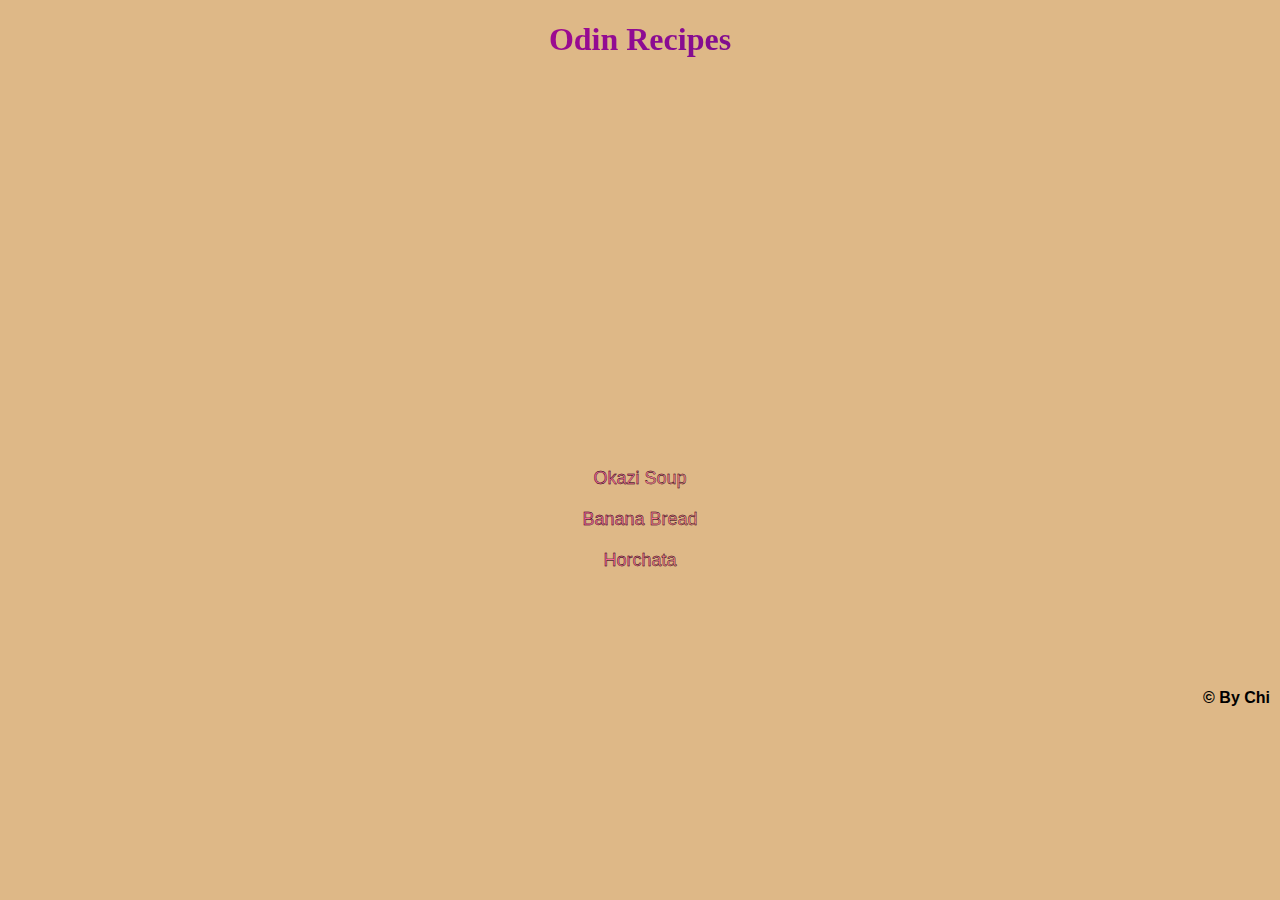
<file: index.html>
<!-- Author: Chi-->

<!DOCTYPE html>
<html lang="en">
<head>
    <meta charset="UTF-8">
    <meta name="viewport" content="width=device-width, initial-scale=1.0">
    <title>Home Page</title>
    <style>
        .center {
            text-align: center;
        }

        footer {
        text-align: right;
        padding-right: 10px;
        font-weight: bold;
        font-family: 'Trebuchet MS', 'Lucida Sans Unicode', 'Lucida Grande', 'Lucida Sans', Arial, sans-serif;
    }
    </style>
    <link rel="stylesheet" href="style.css">
    <link rel="icon" type="image/x-icon" href="recipes/assets/favicon.ico.png">

    <!-- Include SweetAlert from CDN -->
</head>
<body>
    <h1>Odin Recipes</h1>

    <div class="gif-container">
        <iframe allow="fullscreen" frameBorder="0" height="360" src="https://giphy.com/embed/Unxb6DU5dY2DKwyXie/video" width="480"></iframe>
    </div>
    <br>

    <div class="center">
        <a href="recipes/okazi.html">Okazi Soup</a> <br>
        <a href="recipes/banana_bread.html">Banana Bread</a> <br>
        <a href="recipes/horchata.html">Horchata</a> <br>
    </div>
<br><br>
<br>
<br>
<br>
<br>

    <footer>&copy; By Chi</footer>

    <!--Link to the JavaScript file-->
    <script src="script.js"></script>
</body>
</html>
</file>
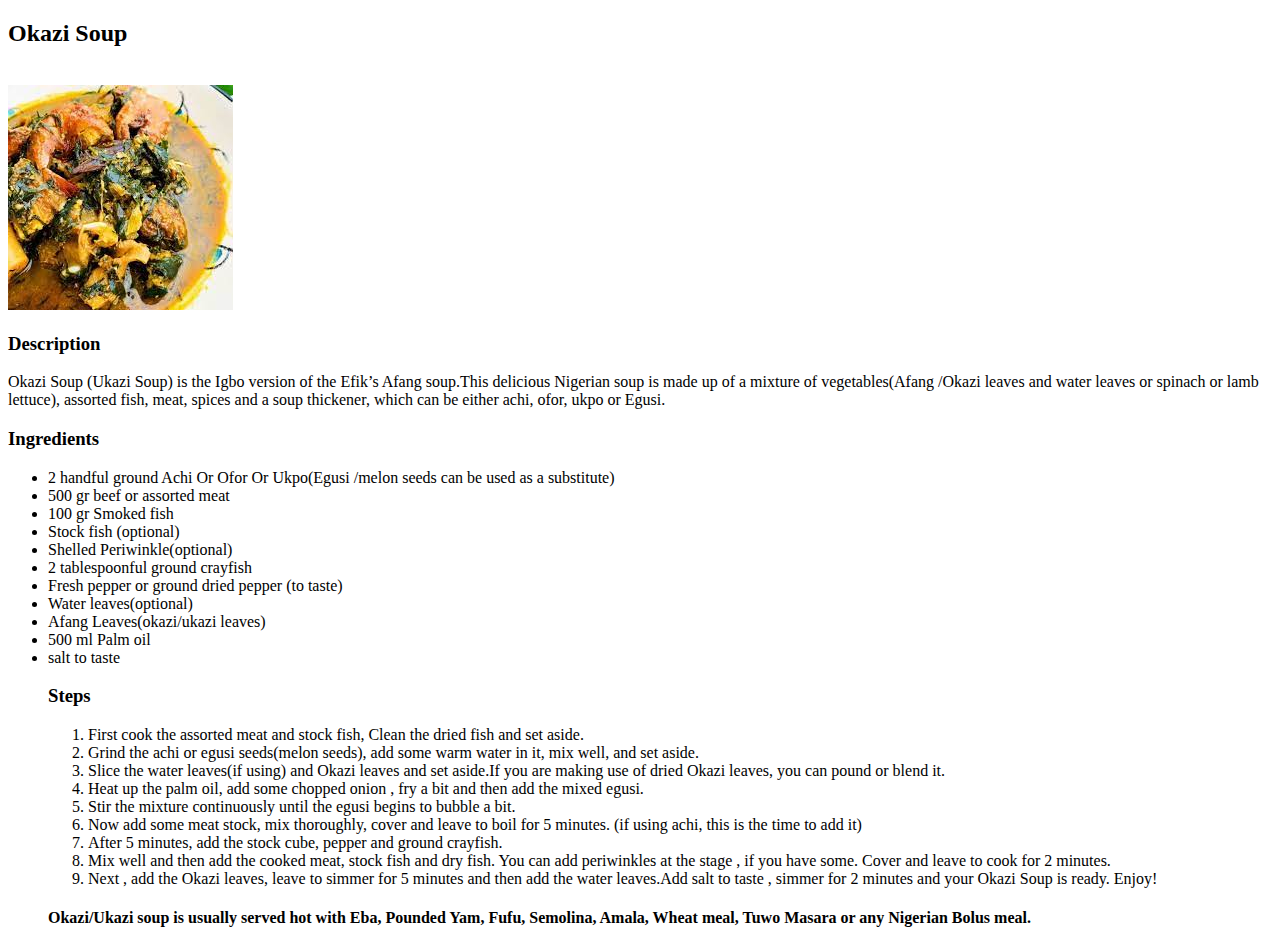
<file: recipes/index.html>
<!DOCTYPE html>
<html lang="en">
<head>
    <meta charset="UTF-8">
    <meta name="viewport" content="width=device-width, initial-scale=1.0">
    <title>Okazi Soup</title>
</head>
<body>
    <h2>Okazi Soup</h2>
    <br><img src="../recipes/okazi.jpeg">
    <br>
    <h3>Description</h3>
     <p>Okazi Soup (Ukazi Soup) is the Igbo version of the Efik’s Afang soup.This delicious Nigerian soup is made up of a mixture of vegetables(Afang /Okazi leaves and water leaves or spinach or lamb lettuce), assorted fish, meat, spices and a soup thickener, which can be either achi, ofor, ukpo or Egusi.</p>
     <h3>Ingredients</h3>
    <ul>
        <li>2 handful ground Achi Or Ofor Or Ukpo(Egusi /melon seeds can be used as a substitute)</li>
        <li>500 gr beef or assorted meat</li>
        <li>100 gr Smoked fish</li>
         <li>Stock fish (optional)</li>
          <li>Shelled Periwinkle(optional)</li>
          <li>2 tablespoonful ground crayfish</li>
          <li>Fresh pepper or ground dried pepper (to taste)</li>
          <li>Water leaves(optional)</li> 
          <li>Afang Leaves(okazi/ukazi leaves)</li> 
          <li>500 ml Palm oil</li> 
          <li>salt to taste</li>

          <h3>Steps</h3>
          <ol>
            <li>First cook the assorted meat  and stock fish, Clean  the dried fish and set aside.</li>
            <li>Grind the achi or egusi seeds(melon seeds), add some warm water in it, mix well, and set aside.</li>
            <li>Slice the water leaves(if using) and Okazi leaves and set aside.If you are making use of dried Okazi leaves, you can pound or blend it.</li>
            <li>Heat up the palm oil, add some chopped onion , fry a bit and then add the mixed egusi.</li>
            <li>Stir the mixture continuously until the egusi begins to bubble a bit.</li>
            <li>Now add some meat stock, mix thoroughly, cover and leave to boil for 5 minutes. (if using achi, this is the time to add it)</li>
            <li>After 5 minutes, add the stock cube, pepper and ground crayfish. </li>
            <li>Mix well and then add the cooked meat, stock fish and dry fish. You can add periwinkles at the stage , if you have some. Cover and leave to cook for 2 minutes.</li>
            <li>Next , add the Okazi leaves, leave to simmer for 5 minutes and then add the water leaves.Add salt to taste , simmer for 2 minutes and your Okazi Soup is ready. Enjoy!</li>
          </ol>

          <h4>Okazi/Ukazi soup is usually served hot with  Eba, Pounded Yam, Fufu, Semolina, Amala, Wheat meal, Tuwo Masara or any Nigerian Bolus meal.
        </h4>
         
</body>
</html>
</file>
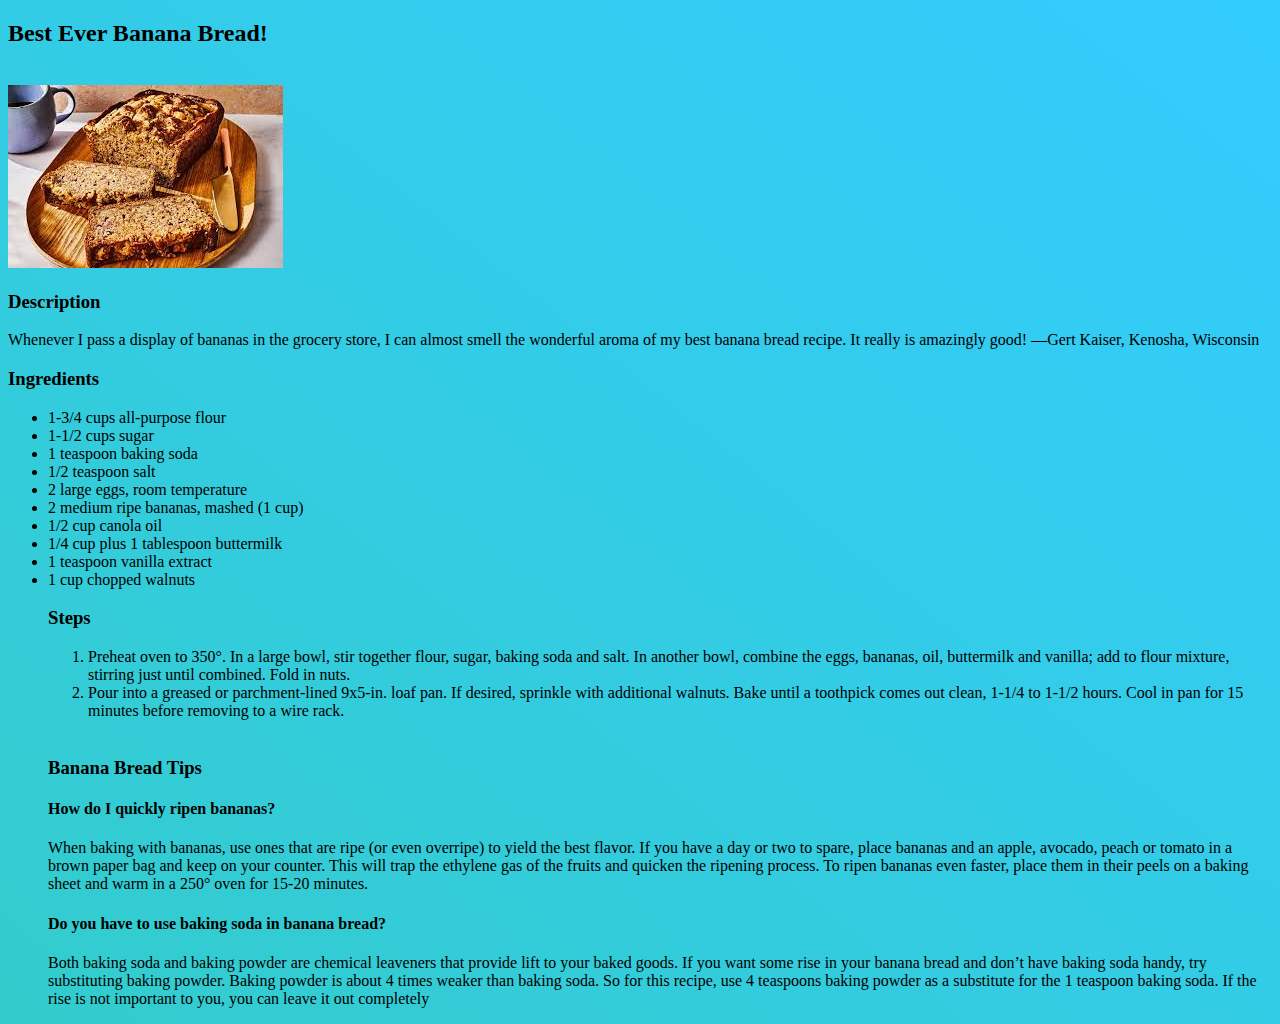
<file: recipes/banana_bread.html>
<!DOCTYPE html>
<html lang="en">
<head>
    <meta charset="UTF-8">
    <meta name="viewport" content="width=device-width, initial-scale=1.0">
    <title>Banana Bread</title>
    <link rel="icon" type="image/x-icon" href="/home/chimara/odin-recipes/recipes/favicon.ico">

</head>
<body  style="background: linear-gradient(to bottom left, #33ccff 0%, #33cccc 100%)">
    <h2>Best Ever Banana Bread!</h2>
    <br><img src="assets/banana_bread.jpeg">
    <br>
    <h3>Description</h3>
     <p>Whenever I pass a display of bananas in the grocery store, I can almost smell the wonderful aroma of my best banana bread recipe. It really is amazingly good! —Gert Kaiser, Kenosha, Wisconsin</p>
     <h3>Ingredients</h3>
    <ul>
        <li>1-3/4 cups all-purpose flour</li>
        <li>1-1/2 cups sugar</li>
        <li>1 teaspoon baking soda</li>
         <li>1/2 teaspoon salt</li>
          <li>2 large eggs, room temperature</li>
          <li>2 medium ripe bananas, mashed (1 cup)</li>
          <li>1/2 cup canola oil</li>
          <li>1/4 cup plus 1 tablespoon buttermilk</li> 
          <li>1 teaspoon vanilla extract</li> 
          <li>1 cup chopped walnuts</li> 

          <h3>Steps</h3>
          <ol>
            <li>Preheat oven to 350°. In a large bowl, stir together flour, sugar, baking soda and salt. In another bowl, combine the eggs, bananas, oil, buttermilk and vanilla; add to flour mixture, stirring just until combined. Fold in nuts.</li>
            <li>Pour into a greased or parchment-lined 9x5-in. loaf pan. If desired, sprinkle with additional walnuts. Bake until a toothpick comes out clean, 1-1/4 to 1-1/2 hours. Cool in pan for 15 minutes before removing to a wire rack.</li>
          </ol>
<br>
          <h3>Banana Bread Tips</h3>
          <h4>How do I quickly ripen bananas?</h4>
         <p>When baking with bananas, use ones that are ripe (or even overripe) to yield the best flavor. If you have a day or two to spare, place bananas and an apple, avocado, peach or tomato in a brown paper bag and keep on your counter. This will trap the ethylene gas of the fruits and quicken the ripening process. To ripen bananas even faster, place them in their peels on a baking sheet and warm in a 250° oven for 15-20 minutes.</p>
         <h4>Do you have to use baking soda in banana bread?</h4>
        <p>Both baking soda and baking powder are chemical leaveners that provide lift to your baked goods. If you want some rise in your banana bread and don’t have baking soda handy, try substituting baking powder. Baking powder is about 4 times weaker than baking soda. So for this recipe, use 4 teaspoons baking powder as a substitute for the 1 teaspoon baking soda. If the rise is not important to you, you can leave it out completely</p>
        </body>
</html>
</file>
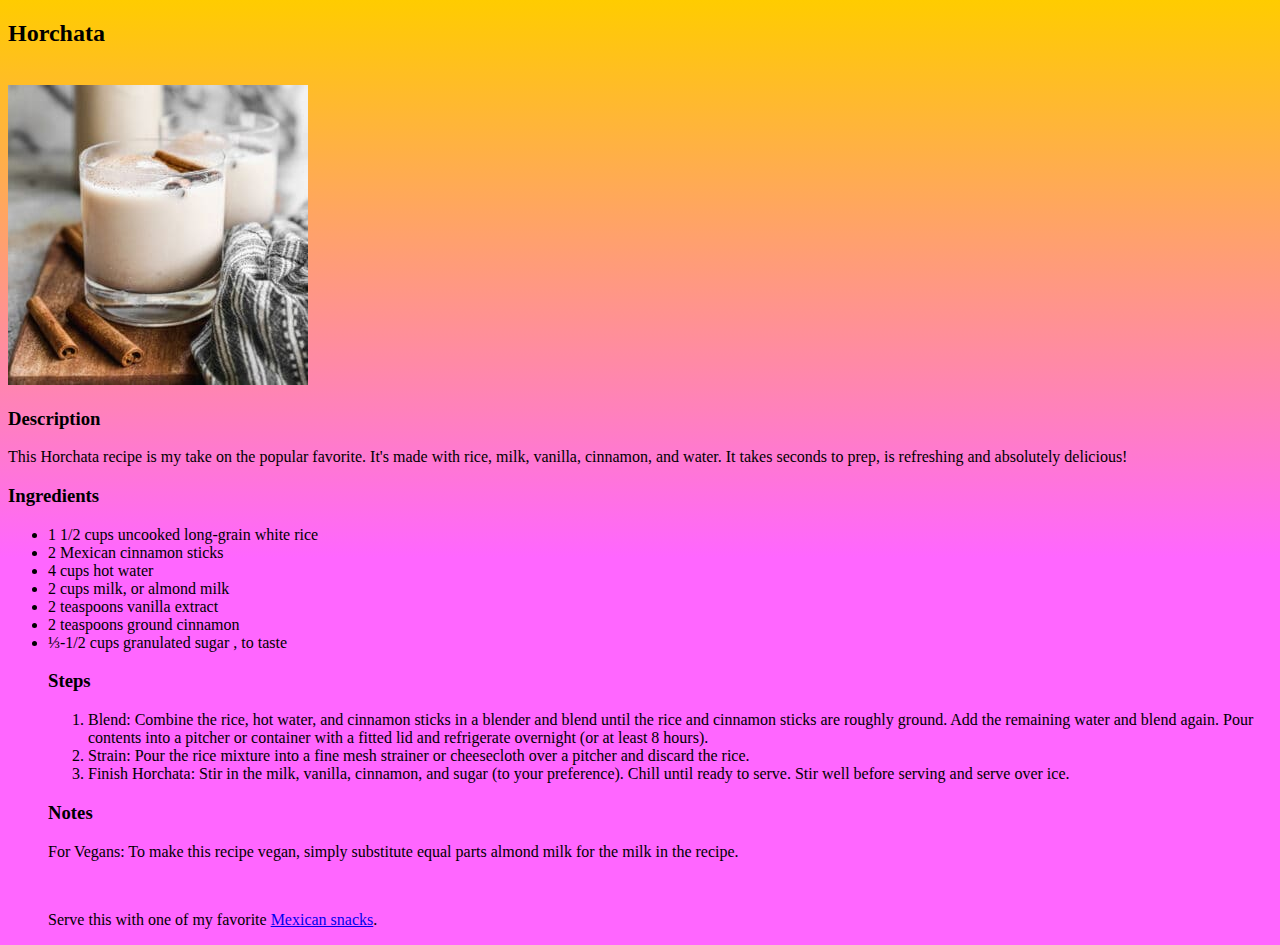
<file: recipes/horchata.html>
<!DOCTYPE html>
<html lang="en">
<head>
    <meta charset="UTF-8">
    <meta name="viewport" content="width=device-width, initial-scale=1.0">
    <title>Horchata</title>
    <link rel="icon" type="image/x-icon" href="/home/chimara/odin-recipes/recipes/favicon.ico">

</head>
<body  style="background: linear-gradient(to top, #ff66ff 41%, #ffcc00 100%)">
    <h2>Horchata</h2>
    <br><img src="assets/horchata.jpg">
    <br>
    <h3>Description</h3>
     <p>This Horchata recipe is my take on the popular favorite. It's made with rice, milk, vanilla, cinnamon, and water. It takes seconds to prep, is refreshing and absolutely delicious!</p>
     <h3>Ingredients</h3>
    <ul>
        <li>1 1/2 cups uncooked long-grain white rice</li>
        <li>2 Mexican cinnamon sticks</li>
        <li>4 cups hot water</li>
         <li>2 cups milk, or almond milk</li>
          <li>2 teaspoons vanilla extract</li>
          <li>2 teaspoons ground cinnamon</li>
          <li>⅓-1/2 cups granulated sugar , to taste</li>

        <h3>Steps</h3>
          <ol>
            <li>Blend: Combine the rice, hot water, and cinnamon sticks in a blender and blend until the rice and cinnamon sticks are roughly ground. Add the remaining water and blend again. Pour contents into a pitcher or container with a fitted lid and refrigerate overnight (or at least 8 hours).</li>
            <li>Strain: Pour the rice mixture into a fine mesh strainer or cheesecloth over a pitcher and discard the rice.</li>
             <li>Finish Horchata: Stir in the milk, vanilla, cinnamon, and sugar (to your preference). Chill until ready to serve. Stir well before serving and serve over ice.</li>
          </ol>
          <h3>Notes</h3>
        <p>For Vegans: To make this recipe vegan, simply substitute equal parts almond milk for the milk in the recipe.</p> <br>
          <p>Serve this with one of my favorite <a href="https://www.cookingclassy.com/churros/">Mexican snacks</a>.</p>
        </body>
</html>
</file>
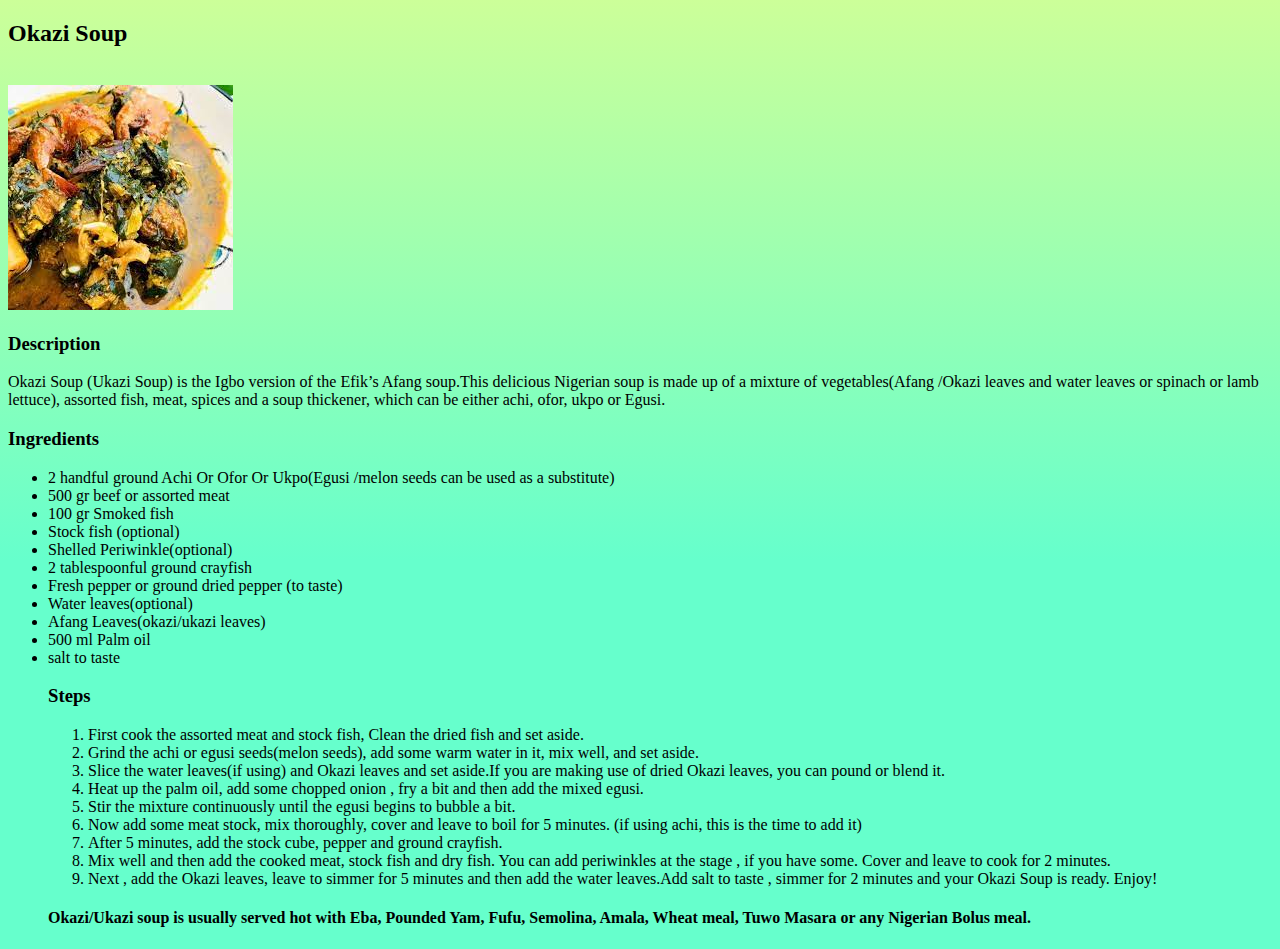
<file: recipes/okazi.html>
<!DOCTYPE html>
<html lang="en">
<head>
    <meta charset="UTF-8">
    <meta name="viewport" content="width=device-width, initial-scale=1.0">
    <title>Okazi Soup</title>
    <link rel="icon" type="image/x-icon" href="/home/chimara/odin-recipes/recipes/favicon.ico">

</head>
<body  style="background: linear-gradient(to top, #66ffcc 41%, #ccff99 100%)">
 <h2>Okazi Soup</h2>
    <br><img src="assets/okazi.jpeg">
    <br>
    <h3>Description</h3>
     <p>Okazi Soup (Ukazi Soup) is the Igbo version of the Efik’s Afang soup.This delicious Nigerian soup is made up of a mixture of vegetables(Afang /Okazi leaves and water leaves or spinach or lamb lettuce), assorted fish, meat, spices and a soup thickener, which can be either achi, ofor, ukpo or Egusi.</p>
     <h3>Ingredients</h3>
    <ul>
        <li>2 handful ground Achi Or Ofor Or Ukpo(Egusi /melon seeds can be used as a substitute)</li>
        <li>500 gr beef or assorted meat</li>
        <li>100 gr Smoked fish</li>
         <li>Stock fish (optional)</li>
          <li>Shelled Periwinkle(optional)</li>
          <li>2 tablespoonful ground crayfish</li>
          <li>Fresh pepper or ground dried pepper (to taste)</li>
          <li>Water leaves(optional)</li> 
          <li>Afang Leaves(okazi/ukazi leaves)</li> 
          <li>500 ml Palm oil</li> 
          <li>salt to taste</li>

          <h3>Steps</h3>
          <ol>
            <li>First cook the assorted meat  and stock fish, Clean  the dried fish and set aside.</li>
            <li>Grind the achi or egusi seeds(melon seeds), add some warm water in it, mix well, and set aside.</li>
            <li>Slice the water leaves(if using) and Okazi leaves and set aside.If you are making use of dried Okazi leaves, you can pound or blend it.</li>
            <li>Heat up the palm oil, add some chopped onion , fry a bit and then add the mixed egusi.</li>
            <li>Stir the mixture continuously until the egusi begins to bubble a bit.</li>
            <li>Now add some meat stock, mix thoroughly, cover and leave to boil for 5 minutes. (if using achi, this is the time to add it)</li>
            <li>After 5 minutes, add the stock cube, pepper and ground crayfish. </li>
            <li>Mix well and then add the cooked meat, stock fish and dry fish. You can add periwinkles at the stage , if you have some. Cover and leave to cook for 2 minutes.</li>
            <li>Next , add the Okazi leaves, leave to simmer for 5 minutes and then add the water leaves.Add salt to taste , simmer for 2 minutes and your Okazi Soup is ready. Enjoy!</li>
          </ol>

          <h4>Okazi/Ukazi soup is usually served hot with  Eba, Pounded Yam, Fufu, Semolina, Amala, Wheat meal, Tuwo Masara or any Nigerian Bolus meal.
        </h4>
         
</body>
</html>
</file>
<file: style.css>
/* Author: Chi */

body {
    margin: 0; /* Remove default margin */
    padding: 0; /* Remove default padding */
    width: 100%;
    height: 100%;
    background: burlywood;
}

h1 {
    background: linear-gradient(-225deg, #FF057C 0%, #8D0B93 50%, #321575 100%);
    -webkit-background-clip: text;
    color: transparent;
    text-align: center;
    font-family: cursive;
}

a {
    background: linear-gradient(109.6deg, rgb(245, 95, 152) 11.2%, rgb(254, 148, 136) 100.2%);
    -webkit-background-clip: text;
    color: transparent;
    font-size: large;
    text-align: center;
    font-family: 'Franklin Gothic Medium', 'Arial Narrow', Arial, sans-serif;
    
    /* Add text stroke */
    -webkit-text-fill-color: transparent;
    -webkit-text-stroke: 0.4px rgb(0, 0, 0); /* You can adjust the width and color of the stroke */

    /* Remove underline */
    text-decoration: none;
    padding: 10px 20px;
    display: inline-block;

    text-align: center;
    
}


a:hover {
    font-size:large;
    padding: 10px 20px;
    text-align: center;
    border-radius: 10px;
    background: linear-gradient(110.4deg, rgb(255, 196, 254) 9.6%, rgb(251, 229, 123) 91%);
    color: #000000;
    -webkit-text-fill-color: #000000;
}

/* Add a class for the GIF container and center it */
.gif-container {
    margin: 0 auto; /* Center the container horizontally */
    width: 480px; /* Set the width of the container */
    text-align: center; /* Center the content within the container */
}

/* Additional styles for the iframe if needed */
.gif-container iframe {
    display: block; /* Ensure the iframe is treated as a block element */
    margin: 0 auto; /* Center the iframe within the container */
}
</file>
